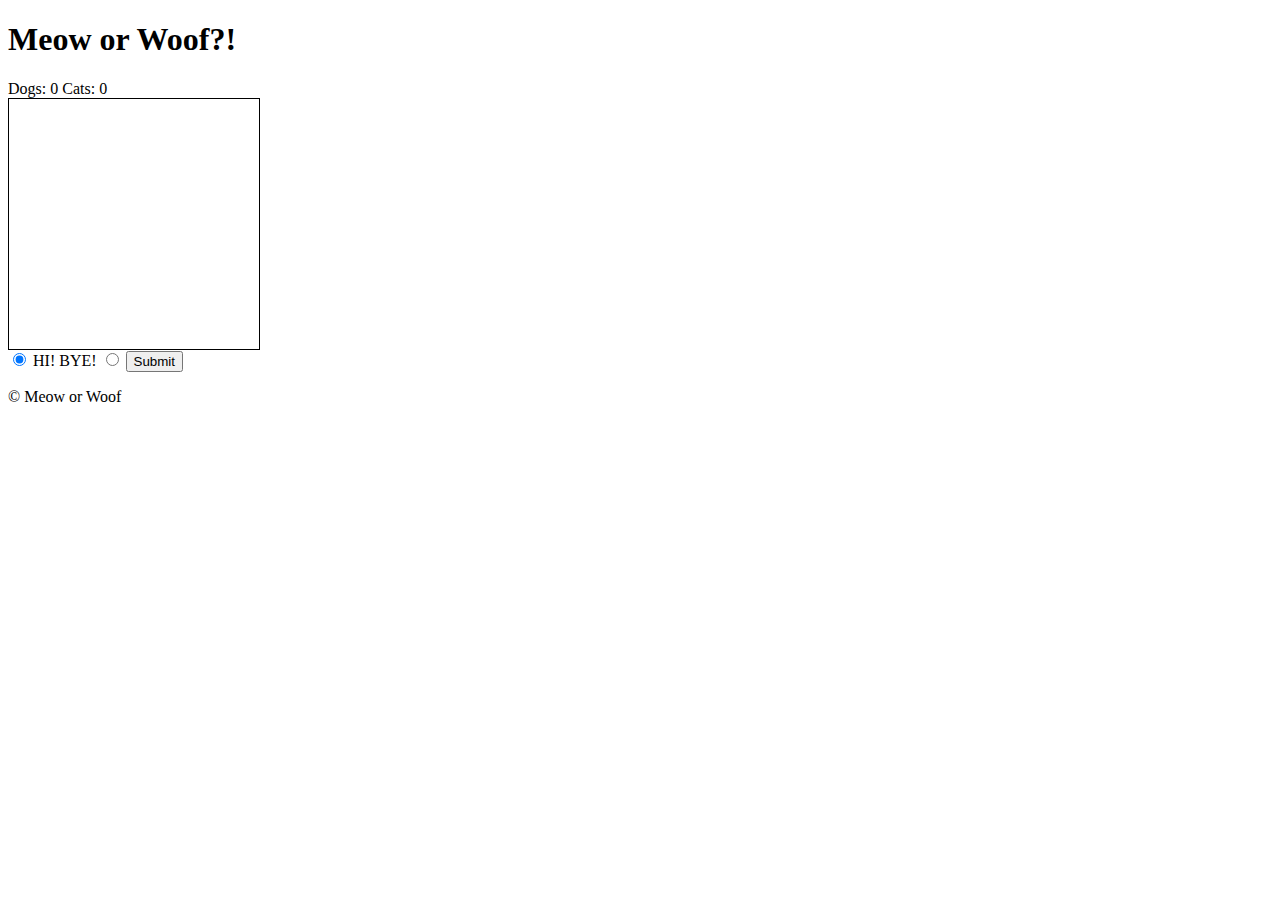
<file: index.html>
<!DOCTYPE html>
<html lang="en">
<head>
    <meta charset="UTF-8">
    <meta name="viewport" content="width=device-width, initial-scale=1.0">
    <meta http-equiv="X-UA-Compatible" content="ie=edge">
    <title>Document</title>
    <link rel="stylesheet" href="./source/main.css">
</head>
<body>
<header>
    <h1>Meow or Woof?!</h1>
</header>
<main>
    <section>
        Dogs: <span id="dog-count">0</span>
        Cats: <span id="cat-count">0</span>
    </section>
    <section id="image-container">
    <img src"" alt="picture of animal" class="hidden" id="animal-pic">
    </section>
    <section>
        <form id ="radio-form">
            <input type="radio" value="hi" name="side" id="hi" checked>
            <label id="hi">HI!</label>
            <label id="bye">BYE!</label>
            <input type="radio" value="bye" name="side" id="bye">
            <button>Submit</button>
        </form>
    </section>
</main>
<footer><p>&copy; Meow or Woof</p></footer>
<script type="module" src="./source/index.js" ></script>
</body>
</html>
</file>
<file: source/main.css>
.hidden {
    visibility: hidden;

}

#image-container {
    height: 250px;
    width: 250px;
    border: 1px solid black;
}
img {
    height: 250px;
    width: 250px;
    
}
</file>
